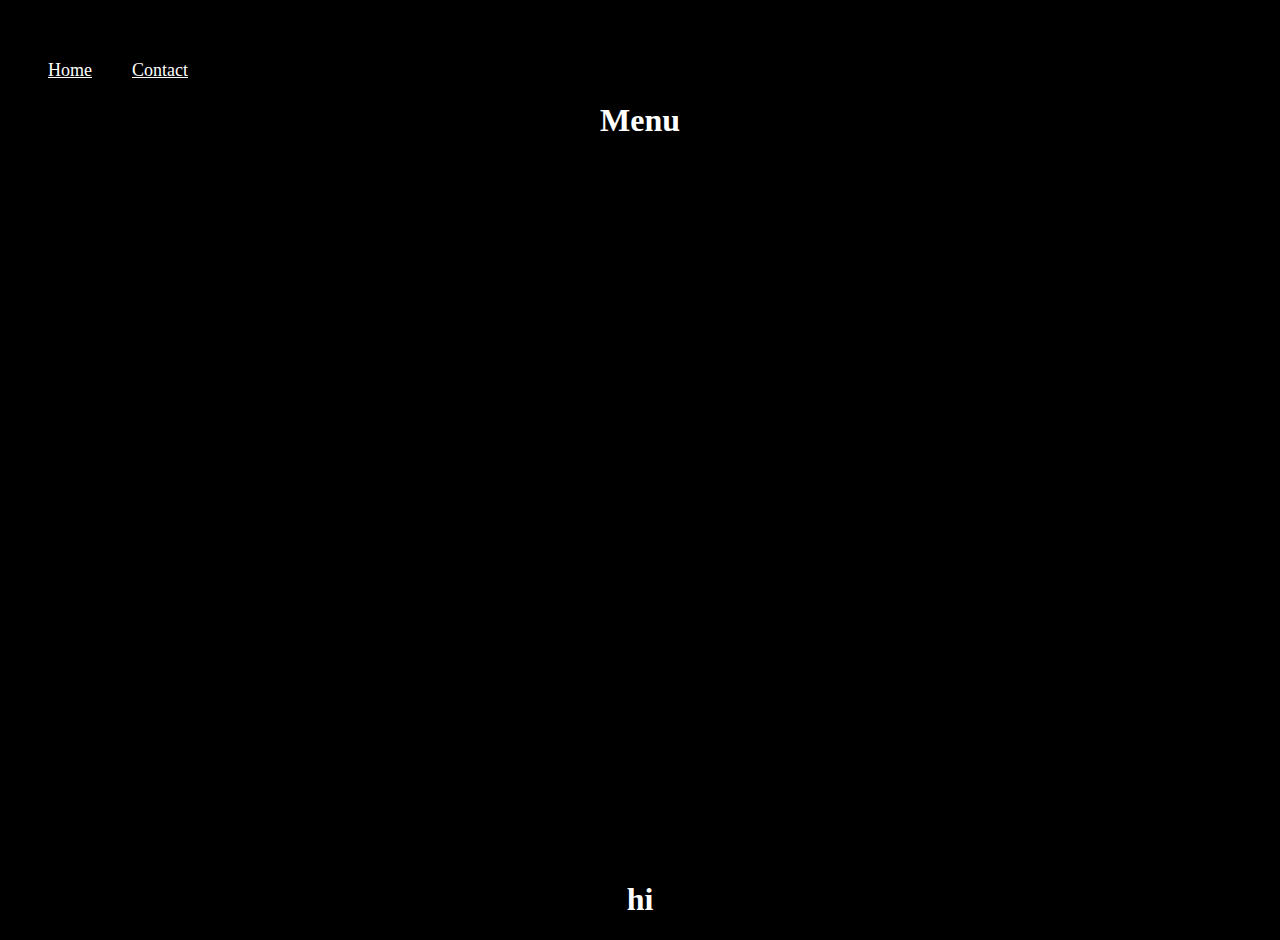
<file: Theartecafeen/html/menu.html>
<!DOCTYPE html>
<html lang="en">
  <head>
    <meta charset="UTF-8" />
    <meta http-equiv="X-UA-Compatible" content="IE=edge" />
    <meta name="viewport" content="width=h1, initial-scale=1.0" />
    <title>Document</title>
    <link rel="stylesheet" href="../resources/css/index.css" />
  </head>
  <body>
    <header class="head">
      <div>
        <nav>
          <ul>
            <li>
              <a href="../html/index.html" title="Back to Landing Page">Home</a>
            </li>
            <li>
              <a
                href="mailto: openworldprojectowp@yahoo.com"
                title="Call or Email Us"
                >Contact</a
              >
            </li>
          </ul>
        </nav>
      </div>

      <h1>Menu</h1>
    </header>

    <h1>hi</h1>
  </body>
</html>
</file>
<file: Theartecafeen/resources/css/index.css>
* {
  box-sizing: border-box;
}

.head {
  background-image: url(https://media-cldnry.s-nbcnews.com/image/upload/t_nbcnews-fp-1200-630,f_auto,q_auto:best/newscms/2019_33/2203981/171026-better-coffee-boost-se-329p.jpg);
  background-repeat: no-repeat;
  background-size: cover;
  height: 800px;
}

body {
  overflow: scroll;
  background-color: black;
}

nav {
  background-color: black;
  margin-top: 60px;
}

nav li {
  display: inline-block;
  width: 80px;
  margin-top: 0px;
  font-family: fantasy;
  font-size: large;
  display: inline-block;
}

h1 {
  color: white;
  text-align: center;
}

a {
  cursor: pointer;
}

nav a {
  color: white;
  text-decoration: underline;
}

nav a:hover {
  font-size: larger;
  color: tan;
}

p {
  color: white;
  text-align: center;
  font-size: x-large;
  font-family: Cambria, Cochin, Georgia, Times, "Times New Roman", serif;
}

.column {
  float: left;
  width: 33.33%;
  padding: 5px;
}

.row::after {
  content: "";
  clear: both;
  display: table;
}

.column_two {
  float: left;
  width: 50%;
  padding: 5px;
}

.row_two::after {
  content: "";
  clear: both;
  display: table;
}

.container {
  position: relative;
  text-align: center;
  font-size: 8vh;
  font-family: Cambria, Cochin, Georgia, Times, "Times New Roman", serif;
  color: white;
}

.center {
  position: absolute;
  top: 50%;
  left: 50%;
  transform: translate(-50%, -50%);
}
</file>
